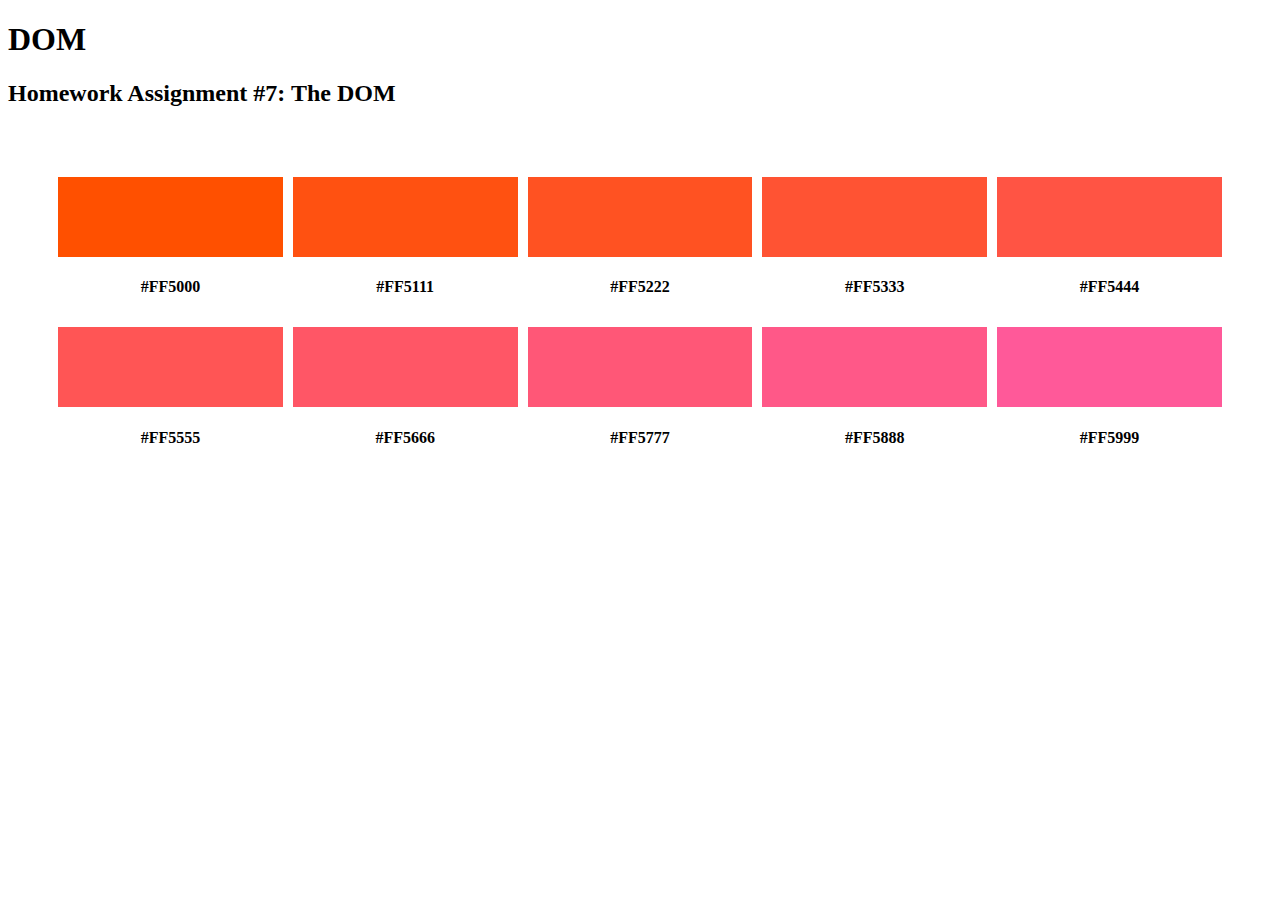
<file: Homework Assignment #7 The DOM/index.html>
<!DOCTYPE html>
<html>
<head>
    <meta charset="utf-8">
    <meta http-equiv="X-UA-Compatible" content="IE=edge">
    <meta name="viewport" content="width=device-width, initial-scale=1">
    <style>
      #rectangleWrapper{
      display: grid;
      grid-template-columns: repeat(5, auto);
      grid-gap: 10px;
      align-items: center;
      }
      .rectangle{
          text-align: center;
      }
      .colorBg{
          height: 80px;
      }
    </style>
</head>
<body>
<!--
Details:
Create a very simple webpage, displaying some of your favorite colors. Use HTML, CSS and Javascript.

1. The top of the page should include a header <h1> tag, with a name for your page, and then an <h2> tag with a description of what's on the page.
2. Further down the page you should draw 10 rectangles, of any size you wish, and give them each a unique hex-code so they all appear as different colors. Here's a color-picker that might help.
3. Below each rectangles, list the hex code (in plain text).
4. Give all of the rectangles the same class, but make sure each rectangle has a unique ID.
5. Wrap all of the rectangles in an containing element ( a <div> ) and give that element the id "rectangleWrapper". Now give that element 50 pixels of padding on its top, right and left sides. But add zero padding to the bottom.
6. When the page loads, console.log the messages "Here are the rectangle IDs" and then console.log all the rectangles' IDs, one at a time.
7. In the <head> of the document, add a <title> tag that matches the text in the <h1> you added in step 1.
-->    
        <div class="container">
          <h1>
            DOM
          </h1>
          <h2 class="subtitle">
                Homework Assignment #7: The DOM
          </h2>
          <div id="rectangleWrapper">

          </div>
        </div>

    <script>
    //create element
    let rectangleWrapper = document.getElementById("rectangleWrapper");

    //create rectangle function
    function createRectangle(){
        for (let i = 0; i < 10; i++) {
            let rectangleBox = document.createElement("div");
            let colorBg =  document.createElement("div");
            let colorName =  document.createElement("h4");
            rectangleBox.className = "rectangle";
            rectangleBox.setAttribute("id", `rect-${i}`);
            colorBg.className = "colorBg";
            colorName.innerText = `#FF5${i}${i}${i}`;
            colorBg.setAttribute("style", `background-color: #FF5${i}${i}${i}`);
            rectangleBox.appendChild(colorBg);
            rectangleBox.appendChild(colorName);
            rectangleWrapper.appendChild(rectangleBox);
        }
        rectangleWrapper.setAttribute("style","padding: 50px 50px 0");

    //Print each rectangle ID function
        function printRectangleId(){
            const newRectangles = rectangleWrapper.querySelectorAll(".rectangle");
            console.log("Here are the rectangle IDs");
            rectangleIds = [];
            newRectangles.forEach(function(rectangleId){
                console.log(rectangleId.id);
                //rectangleIds += rectangleId.id+", ";
            });
            //console.log("Here are the rectangle IDs:" + rectangleIds);
            
        }
        printRectangleId();

        //Update title as per H1
        function updateTitle(){
            const h1 = document.getElementsByTagName("h1");
            const heading = h1[0].innerText;
            let title = document.createElement("title");
            title.innerHTML = heading;
            let head = document.getElementsByTagName("head");
            head[0].appendChild(title);
        }
        updateTitle();
    }
    createRectangle();
  </script>  
  </body>
</html>
</file>
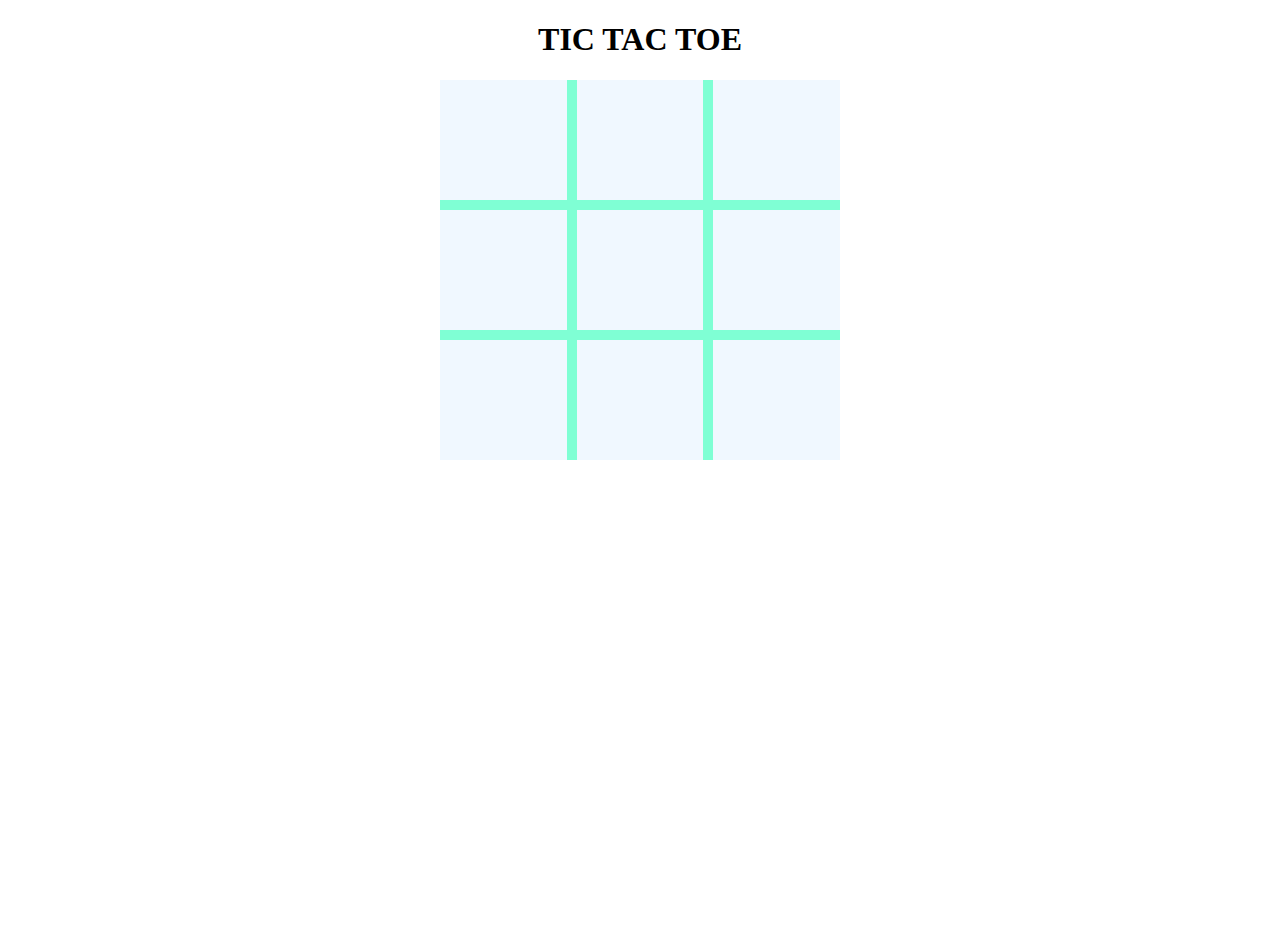
<file: Homework Assignment #8 Events/index.html>
<!DOCTYPE html>
<html lang="en">
<head>
    <meta charset="UTF-8">
    <meta name="viewport" content="width=device-width, initial-scale=1.0">
    <meta http-equiv="X-UA-Compatible" content="ie=edge">
    <title>Homework Assignment #8</title>
    <style>
        body{
            min-height: 100vh;
            text-align: center;
        }
        #gameBoard{
            display: grid;
            grid-template-columns: repeat(3, auto);
            grid-gap: 10px;
            max-width: 400px;
            margin: auto;
            align-items: center;
            background-color: aquamarine;
        }
        .gamecell{
            cursor: pointer;
            background-color: aliceblue;
            min-height: 120px;
            align-self: center;
            text-align: center;
            line-height: 120px;
            font-size: 60px;
        }
    </style>
</head>
<body>
    <h1>TIC TAC TOE</h1>
    <div id="gameBoard">
    </div>
    <script>
        //gamepad area
        let gameBoard = document.getElementById("gameBoard");

        function createBoard(){
            for (let i = 0; i < 9; i++) {
                
                const gamecell = document.createElement("div");
                gamecell.className = "gamecell";
                gamecell.setAttribute("id","cell-"+i);
                gamecell.setAttribute("dataid",i);
                //gamecell.innerHTML = null;
                gameBoard.appendChild(gamecell);
                
            }
            let player1 = "X";
            let player2 = "O";

            let currentTurn = 1;
            let movesMade = 0;

            function declareWinner(winner) {
                winner = winner === player1 ? 'X' : 'O';
                alert(winner + " has won!");
                reset();
            }
            function reset(){
                let moves = Array.prototype.slice.call(sqr);
                    moves.forEach((square)=>{
                square.innerHTML = "";
                    });
                    currentTurn = 1;
                    movesMade = 0;
            }


            let sqr = gameBoard.querySelectorAll(".gamecell");

            sqr.forEach(cell => {
                cell.addEventListener("click",(e) => {
                    movesMade++;
                    if(currentTurn === 1){
                        event.target.innerHTML = player1;
                        event.target.style.color = "red";
                        currentTurn++;
                    }else{
                        event.target.innerHTML = player2;
                        event.target.style.color = "black"
                        currentTurn--;
                    }
                    if (checkForWinners()) {
                        theWinner = currentTurn == 1 ? player2 : player1;
                        declareWinner(theWinner);
                    }
                // console.log(movesMade);

                    if(movesMade == 9){
                        alert("Cats game!");
                        reset();
                        
                    }
                    
                });
            });
            
            function checkForWinners() {
                results = [];
                if(movesMade > 4){
                    let moves = Array.prototype.slice.call(sqr);
                    moves.forEach((square)=>{
                    results.push(square.innerHTML);
                    });                
                
                //console.log(results);
                
                let winningComb = [
                    [0,1,2],[3,4,5],[6,7,8],[0,3,6],[1,4,7],[2,5,8],[0,4,8],[2,4,6]
                ];
                return winningComb.find((combo) => {
                    if(results[combo[0]] !== "" && results[combo[1]] !== "" && results[combo[2]] !== "" && results[combo[0]] === results[combo[1]] && results[combo[1]] === results[combo[2]]){
                        return true;
                    }else{
                        return false;
                    }
                    
                });
            }
            }
            
        };

        createBoard();

    </script>
</body>
</html>
</file>
